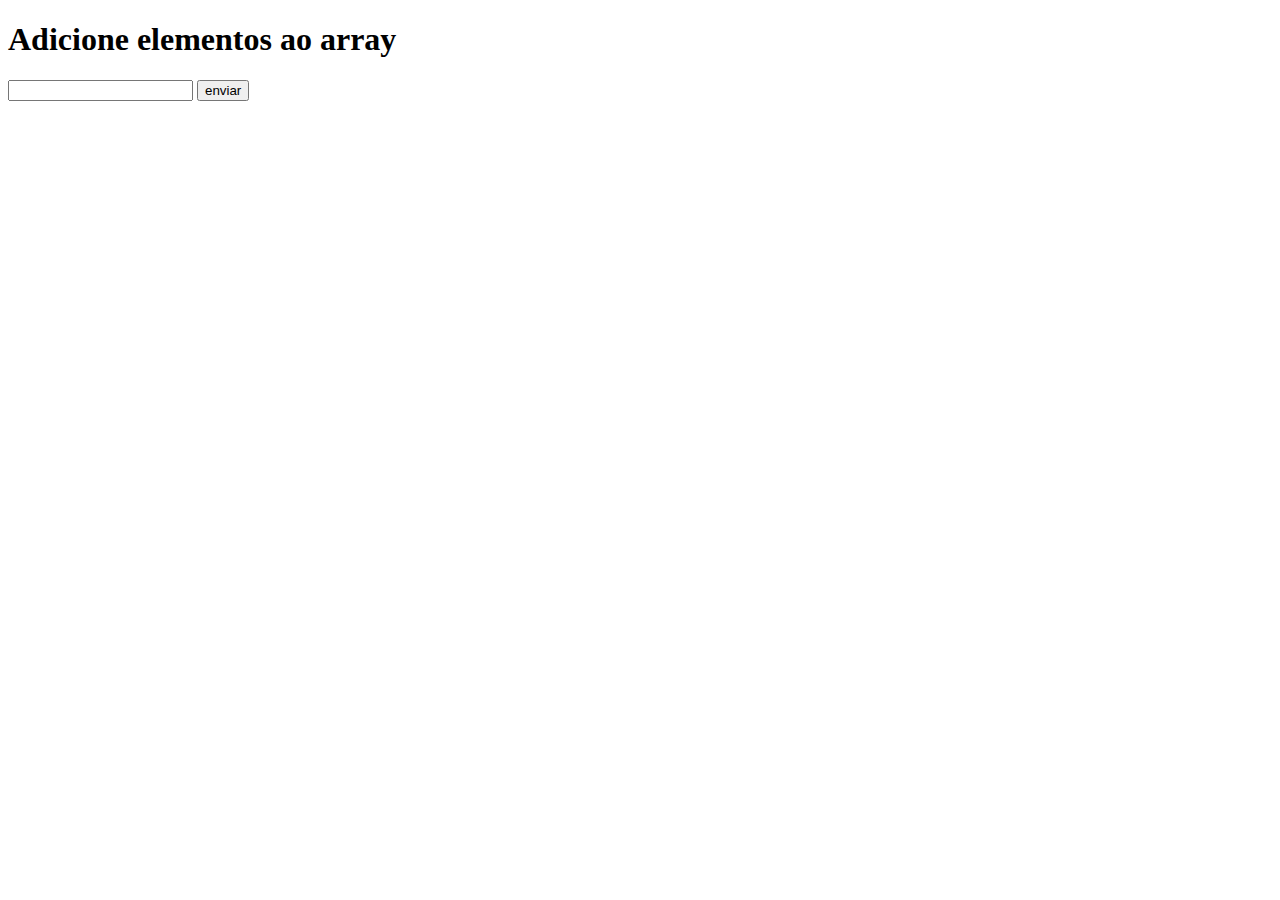
<file: dev-web/js_syntax/index.html>
<!DOCTYPE html>
<html lang="pt-BR">
<head>
    <meta charset="UTF-8">
    <meta name="viewport" content="width=device-width, initial-scale=1.0">
    <title>syntax</title>
</head>
<body>
    <h1>Adicione elementos ao array</h1>
    <input type="text" id="txt">
    <button type="submit" id="btn" aria-placeholder="teste">enviar</button>
    <br>
    <p></p>


    <script src="index.js"></script>
</body>
</html>
</file>
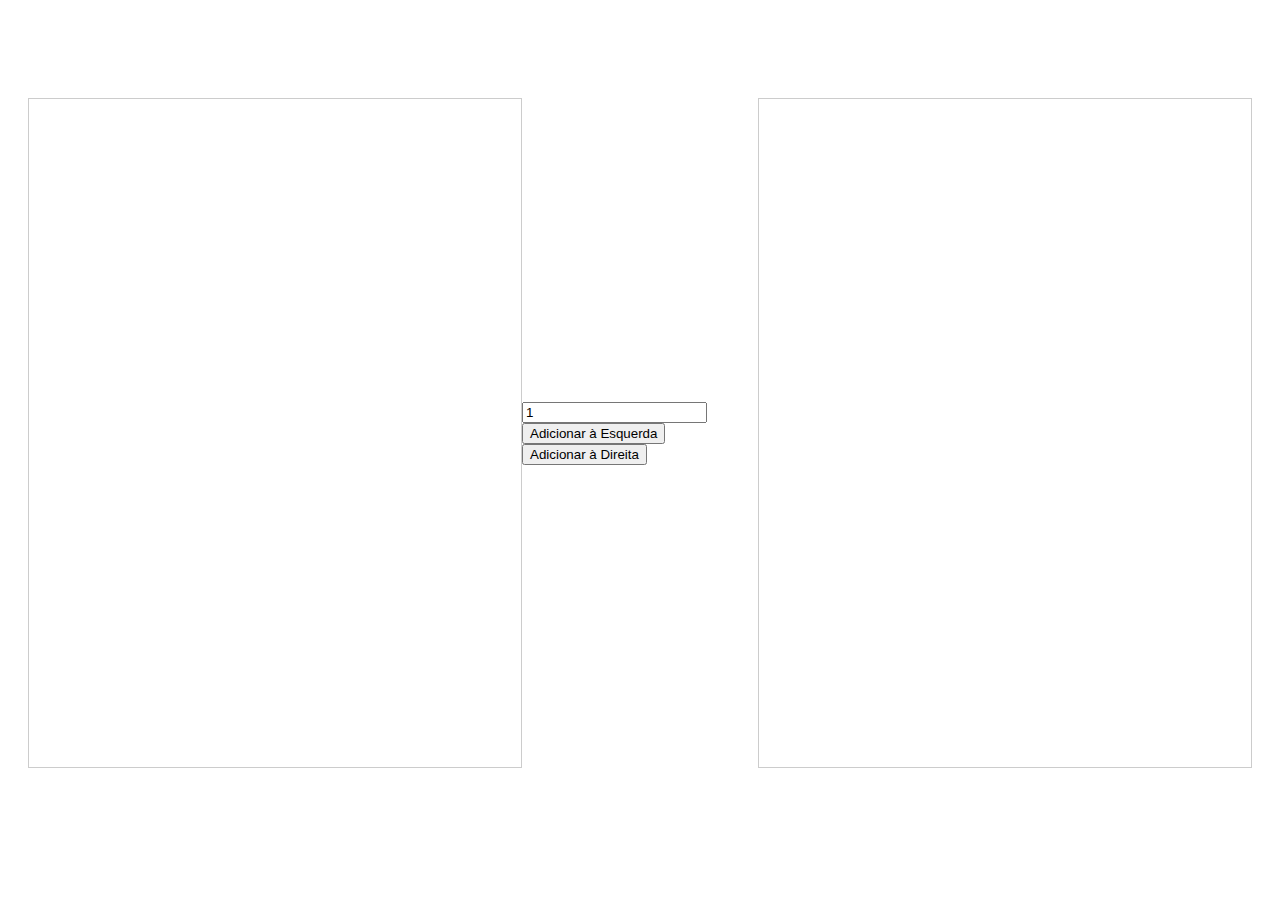
<file: dev-web/aulas/1/index.html>
<!DOCTYPE html>
<html lang="pt-BR">
<head>
    <meta charset="UTF-8">
    <meta name="viewport" content="width=device-width, initial-scale=1.0">
    <title>Adicionar Elementos</title>
    <link rel="stylesheet" href="./style.css">
</head>
<body>
    <div id="left"></div>

    <div id="input-area">
        <input type="number" id="nInput" min="1" value="1">
        <button onclick="add.left()">Adicionar à Esquerda</button>
        <button onclick="add.right()">Adicionar à Direita</button>
    </div>
    
    <div id="right"></div>

    <script src="./index.js"></script>
</body>
</html>
</file>
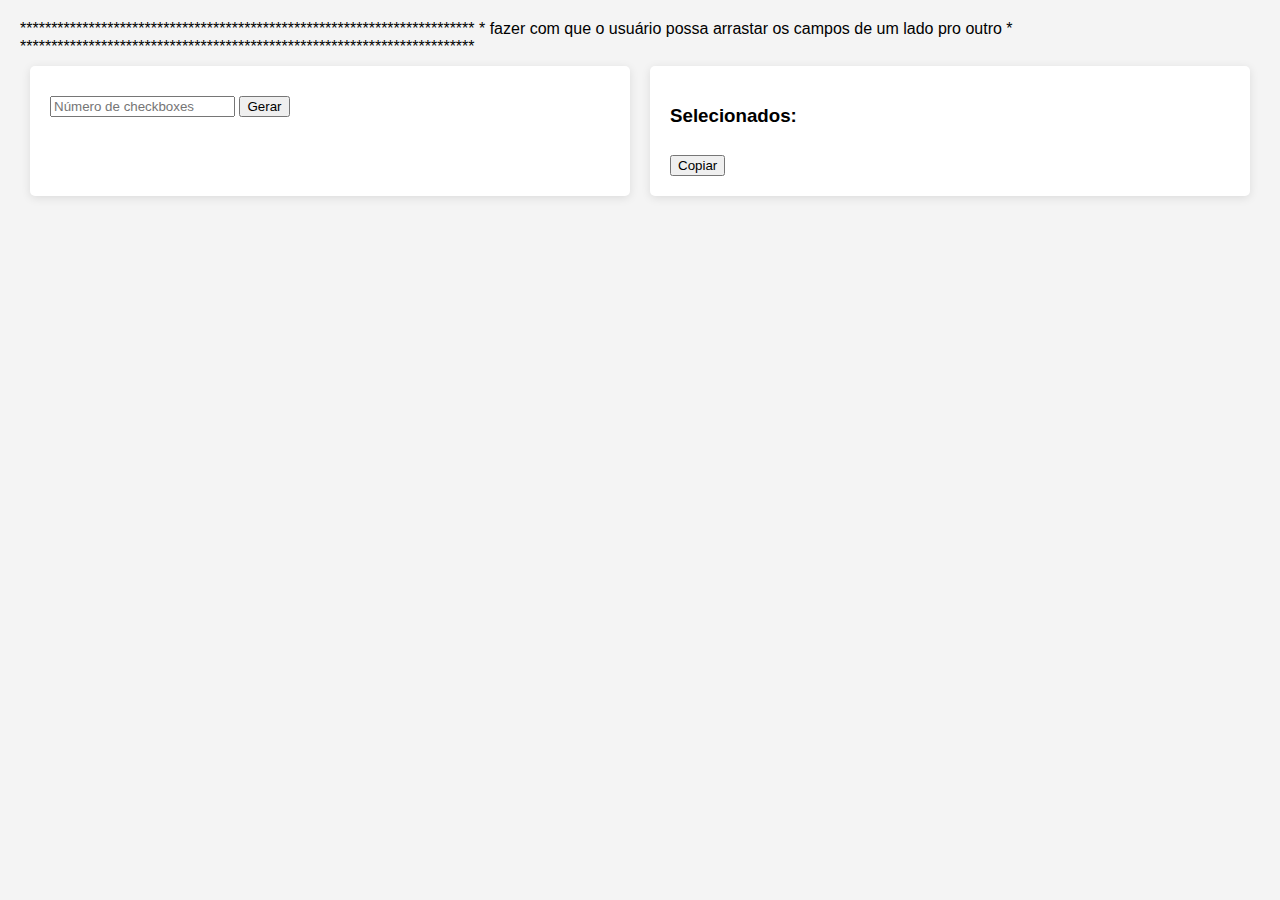
<file: dev-web/aulas/2/index.html>
*************************************************************************
* fazer com que o usuário possa arrastar os campos de um lado pro outro *
*************************************************************************

<!DOCTYPE html>
<html lang="pt-BR">
<head>
    <meta charset="UTF-8">
    <meta name="viewport" content="width=device-width, initial-scale=1.0">
    <link rel="stylesheet" href="./stlyle.css   ">
    <title>Gerador de Checkboxes</title>
</head>
<body>
    <div class="container">
        <div class="checkboxes" id="checkboxContainer"></div>
        <div class="input-area">
            <input type="number" id="checkboxCount" placeholder="Número de checkboxes" min="1">
            <button id="generateBtn">Gerar</button>
        </div>
        
        <div class="output-area">
            <h3>Selecionados:</h3>
            <div id="selectedText"></div>
            <button id="copyBtn">Copiar</button>
        </div>
    </div>

    <script src="./index.js"></script>
</body>
</html>
</file>
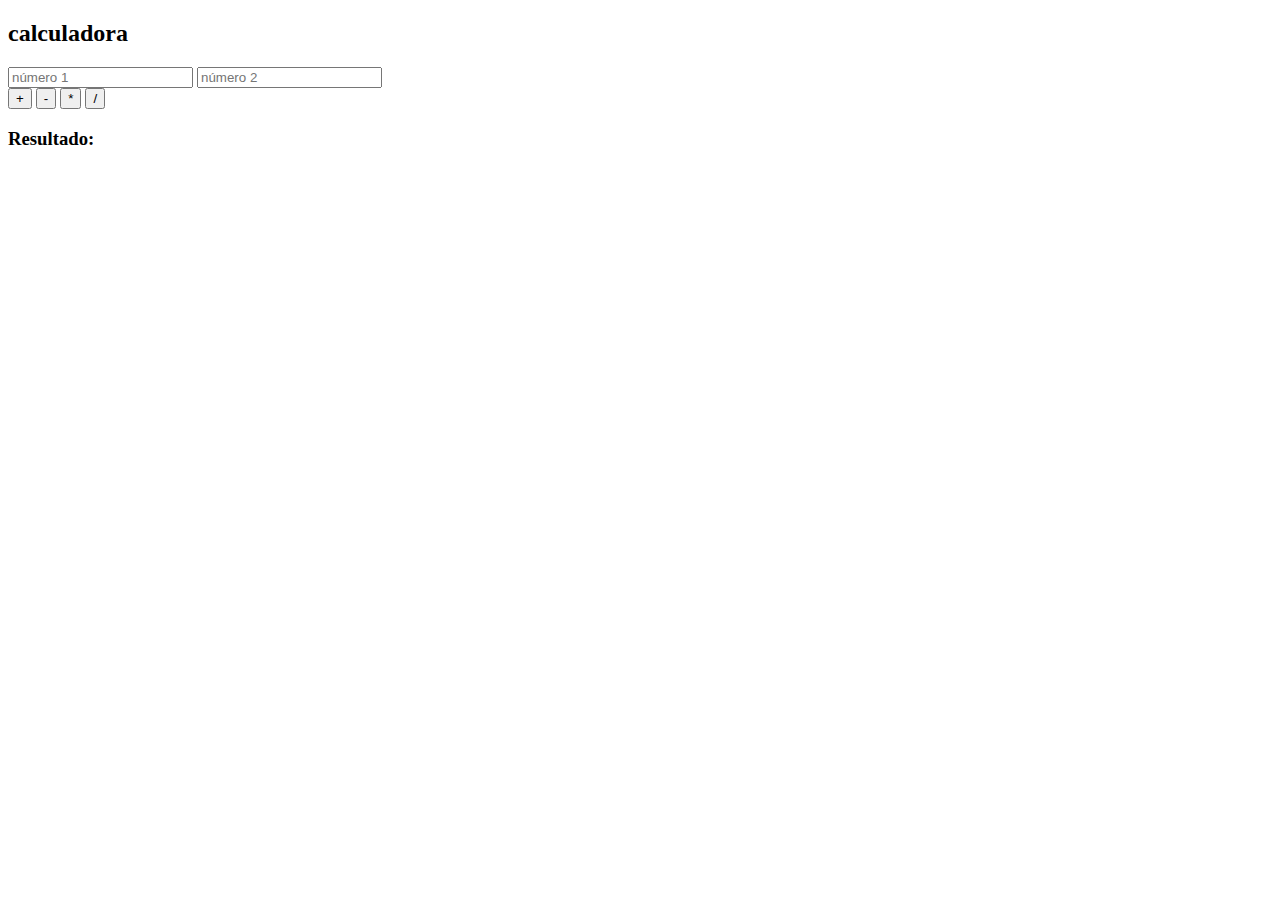
<file: dev-web/aulas/calc/calc.html>
<!DOCTYPE html>
<html lang="pt-BR">
<head>
    <meta charset="UTF-8">
    <title>calculadora</title>
</head>
<body>

<div class="calculator">
    <h2>calculadora</h2>
    <input type="number" id="n1" placeholder="número 1" />
    <input type="number" id="n2" placeholder="número 2" />
    <div>
        <button onclick="calcular('+')">+</button>
        <button onclick="calcular('-')">-</button>
        <button onclick="calcular('*')">*</button>
        <button onclick="calcular('/')">/</button>
    </div>
    <h3 id="resultado">Resultado: </h3>
</div>

<script src="./calc.js"></script>

</body>
</html>
</file>
<file: dev-web/aulas/1/style.css>
body {
    display: flex;
    align-items: center;
    justify-content: space-between;
    padding: 20px;
    height: 90vh;

}
#left, #right{
    display: flex;
    flex-direction: column;
    width: 40%;
    border: 1px solid #ccc;
    padding: 10px;
    height: 80%;
    overflow-y: auto;
}
#right{
    display: flex; 
    flex-direction: column;
    width: 40%;
    border: 1px solid #ccc;
    padding: 10px;
    height: 80%;
    overflow-y: auto;
}
#input-area{
    width: 20%;
    align-items: center;
}
</file>
<file: dev-web/aulas/2/stlyle.css>
body {
    font-family: Arial, sans-serif;
    background-color: #f4f4f4;
    margin: 0;
    padding: 20px;
}

.container {
    display: flex;
    justify-content: space-between;
}

.input-area, .output-area {
    flex: 1;
    margin: 10px;
    padding: 20px;
    background: white;
    border-radius: 5px;
    box-shadow: 0 2px 10px rgba(0,0,0,0.1);
}

.checkboxes {
    display: flex;
    flex-direction: column;
}

button {
    margin-top: 10px;
}
</file>
